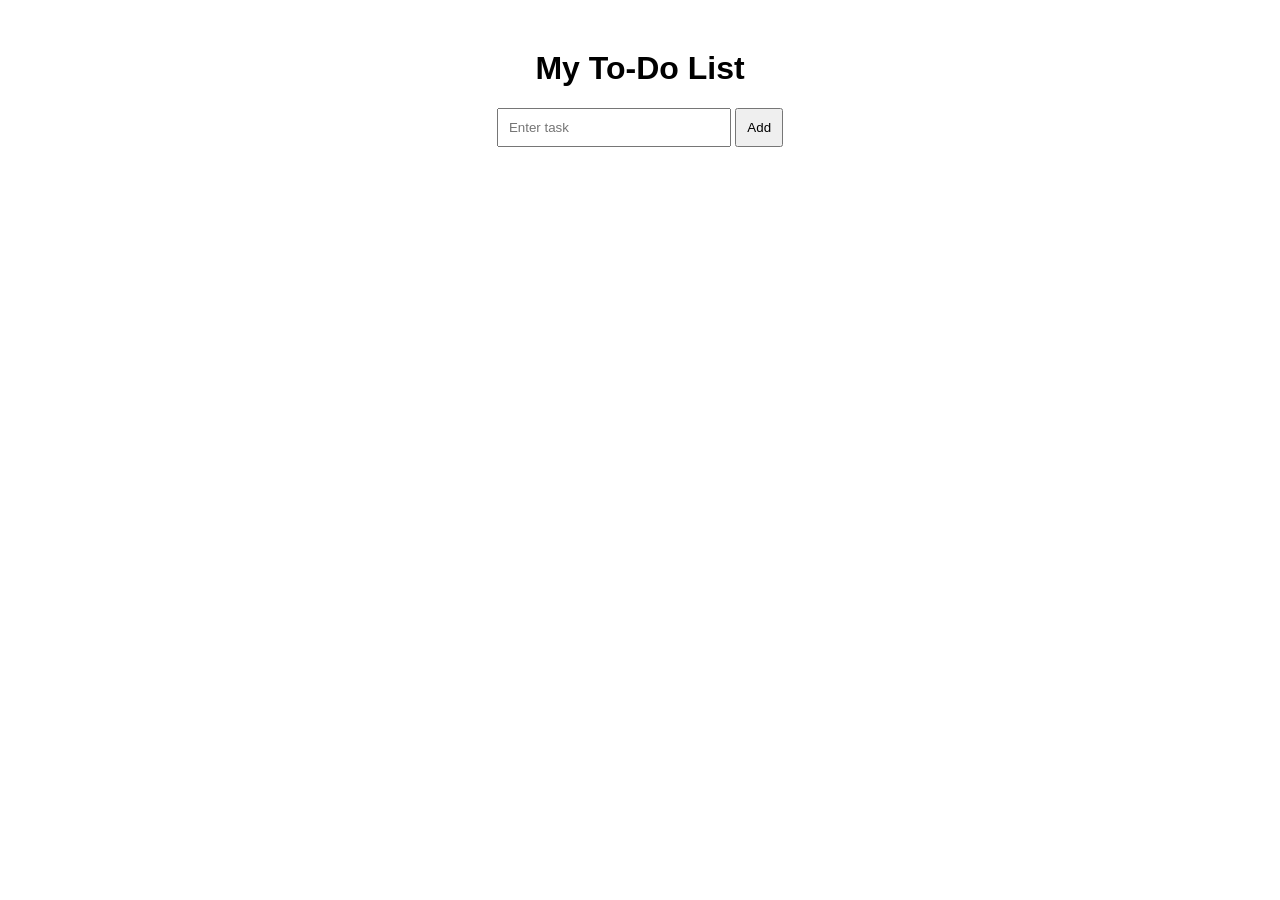
<file: index.html>
<!DOCTYPE html>
<html lang="en">
<head>
    <meta charset="UTF-8">
    <meta name="viewport" content="width=device-width, initial-scale=1.0">
    <title>To-Do App</title>
    <link rel="stylesheet" href="style.css">
</head>
<body>

    <div class="container">
        <h1>My To-Do List</h1>

        <input type="text" id="taskInput" placeholder="Enter task">
        <button onclick="addTask()">Add</button>

        <ul id="taskList"></ul>
    </div>

    <script src="script.js"></script>
</body>
</html>
</file>
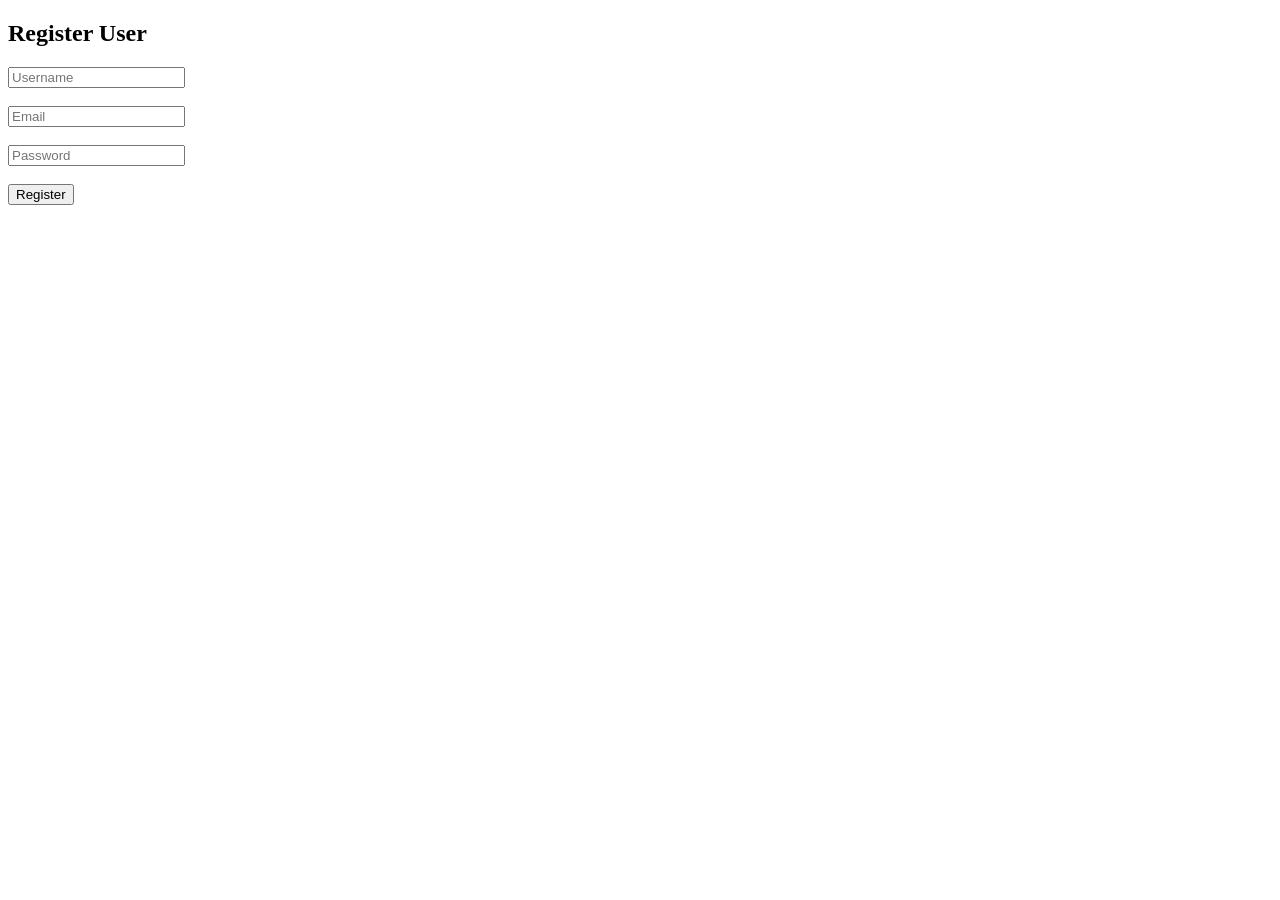
<file: test.html>
<!DOCTYPE html>
<html>
<head>
    <title>Test Register</title>
</head>
<body>

<h2>Register User</h2>

<input type="text" id="username" placeholder="Username"><br><br>
<input type="email" id="email" placeholder="Email"><br><br>
<input type="password" id="password" placeholder="Password"><br><br>

<button onclick="registerUser()">Register</button>

<script>
async function registerUser() {
    const username = document.getElementById("username").value;
    const email = document.getElementById("email").value;
    const password = document.getElementById("password").value;

    const response = await fetch("http://localhost:5000/api/auth/register", {
        method: "POST",
        headers: {
            "Content-Type": "application/json"
        },
        body: JSON.stringify({
            username,
            email,
            password
        })
    });

    const data = await response.json();
    alert(data.message);
}
</script>

</body>
</html>
</file>
<file: style.css>
body {
    font-family: Arial, sans-serif;
    text-align: center;
    margin-top: 50px;
}

.container {
    width: 300px;
    margin: auto;
}

input {
    width: 70%;
    padding: 10px;
}

button {
    padding: 10px;
    cursor: pointer;
}

li {
    list-style: none;
    margin: 10px 0;
    padding: 10px;
    background: #f2f2f2;
    display: flex;
    justify-content: space-between;
}

.completed {
    text-decoration: line-through;
    color: gray;
}
</file>
